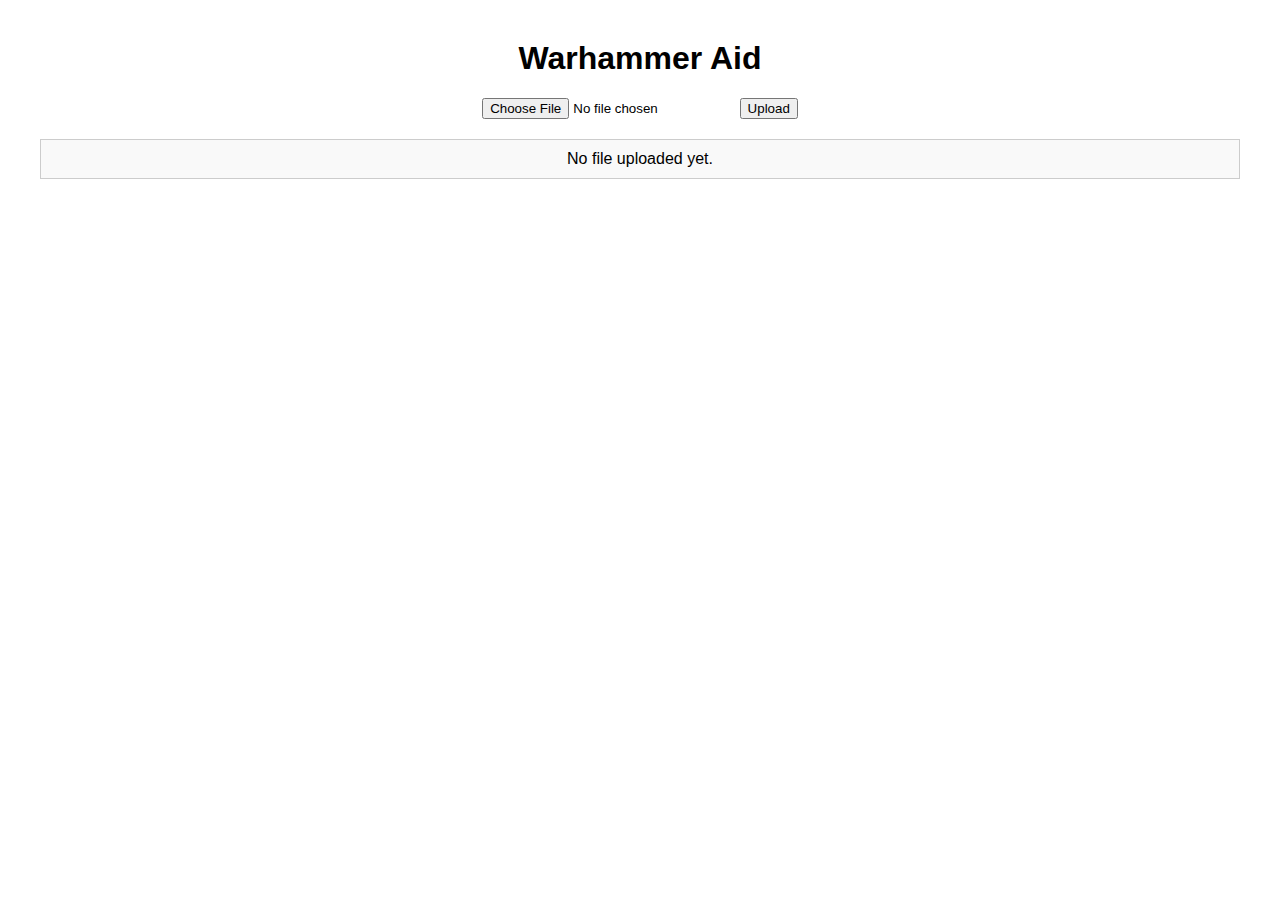
<file: src/index.html>
<!DOCTYPE html>
<html lang="en">

<head>
    <meta charset="UTF-8">
    <meta name="viewport" content="width=device-width, initial-scale=1.0">
    <title>Warhammer Aid</title>
    <link rel="stylesheet" href="styles/styles.css">
</head>

<body>
    <h1>Warhammer Aid</h1>
    <input type="file" id="fileInput" accept=".json">
    <button onclick="handleFileUpload()">Upload</button>

    <div id="output">No file uploaded yet.</div>

    <script src="scripts/app.js"></script>
</body>

</html>
</file>
<file: src/styles/styles.css>
body {
    font-family: Arial, Helvetica, sans-serif;
    text-align: center;
    margin: 40px;
}

#output {
    margin-top: 20px;
    padding: 10px;
    border: 1px solid #ccc;
    background: #f9f9f9;
}
</file>
